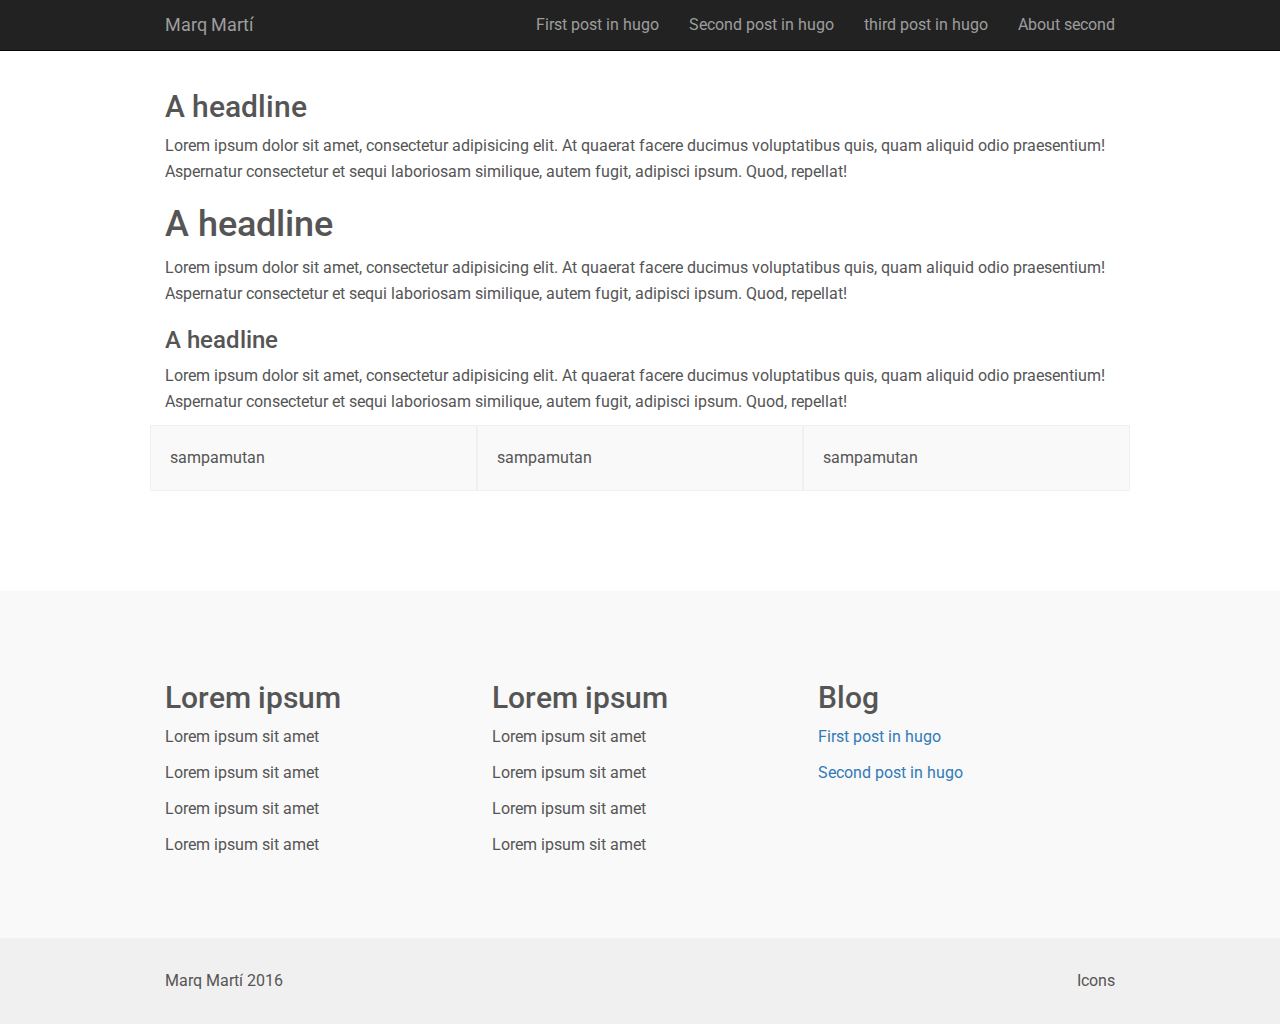
<file: about/index.html>
<!DOCTYPE html>
<html lang="ca-ES">
	<head>
			<title>about</title>
<META NAME="ROBOTS" CONTENT="NOINDEX, NOFOLLOW">

		<meta charset="utf-8">
		<meta name="viewport" content="width=device-width, initial-scale=1">
		<meta http-equiv="X-UA-Compatible" content="IE=edge" />


		<link rel="canonical" href="http://marqmarti.github.io/about/">
		<link rel="stylesheet" href="http://marqmarti.github.io/css/bootstrap.min.css" media="screen">
		<link rel="stylesheet" href="http://marqmarti.github.io/css/style.css">
		<link href='http://fonts.googleapis.com/css?family=Roboto:400,100,700,900' rel='stylesheet' type='text/css'>
		<link href='http://fonts.googleapis.com/css?family=Open+Sans:400,300' rel='stylesheet' type='text/css'>
		<link href="http://maxcdn.bootstrapcdn.com/font-awesome/4.2.0/css/font-awesome.min.css" rel="stylesheet">

	</head>
	<body>
<div class="navbar navbar-inverse  navbar-fixed-top">
  <div class="container">
    <div class="navbar-header">
      <a href="http://marqmarti.github.io/" title="Growth Hacker Barcelona" class="navbar-brand">Marq Martí</a>
      <button class="navbar-toggle" type="button" data-toggle="collapse" data-target="#navbar-main">
      <span class="icon-bar"></span>
      <span class="icon-bar"></span>
      <span class="icon-bar"></span>
      </button>
    </div>
    <div class="navbar-collapse collapse" id="navbar-main">
      <ul class="nav navbar-nav navbar-right">
  

     
            <li><a href="http://marqmarti.github.io/first-post-in-hugo/">First post in hugo</a></li>
            
            <li><a href="http://marqmarti.github.io/second-post-in-hugo/">Second post in hugo</a></li>
            
            <li><a href="http://marqmarti.github.io/third-post-in-hugo/">third post in hugo</a></li>
            
            <li><a href="http://marqmarti.github.io/about2/">About second</a></li>
            


      </ul>
    </div>
  </div>
</div>
<div class="container ini">
            

<h2 id="a-headline:6083a88ee3411b0d17ce02d738f69d47">A headline</h2>

<p>Lorem ipsum dolor sit amet, consectetur adipisicing elit. At quaerat facere ducimus voluptatibus quis, quam aliquid odio praesentium! Aspernatur consectetur et sequi laboriosam similique, autem fugit, adipisci ipsum. Quod, repellat!</p>

<h1 id="a-headline-1:6083a88ee3411b0d17ce02d738f69d47">A headline</h1>

<p>Lorem ipsum dolor sit amet, consectetur adipisicing elit. At quaerat facere ducimus voluptatibus quis, quam aliquid odio praesentium! Aspernatur consectetur et sequi laboriosam similique, autem fugit, adipisci ipsum. Quod, repellat!</p>

<h3 id="a-headline-2:6083a88ee3411b0d17ce02d738f69d47">A headline</h3>

<p>Lorem ipsum dolor sit amet, consectetur adipisicing elit. At quaerat facere ducimus voluptatibus quis, quam aliquid odio praesentium! Aspernatur consectetur et sequi laboriosam similique, autem fugit, adipisci ipsum. Quod, repellat!</p>

<div class="row">

<div class="col-md-4 well">sampamutan</div>
<div class="col-md-4 well">sampamutan</div>
<div class="col-md-4 well">sampamutan</div>

<p></div></p>

</div>

<footer>
  <div class="container">
    
    <div class="row">
      <div class="col-md-4">
        <h2>Lorem ipsum</h2>
        <p>Lorem ipsum sit amet</p>
        <p>Lorem ipsum sit amet</p>
        <p>Lorem ipsum sit amet</p>
        <p>Lorem ipsum sit amet</p>
      </div>
      <div class="col-md-4">
        <h2>Lorem ipsum</h2>
        <p>Lorem ipsum sit amet</p>
        <p>Lorem ipsum sit amet</p>
        <p>Lorem ipsum sit amet</p>
        <p>Lorem ipsum sit amet</p>
      </div>
      <div class="col-md-4">

        <h2>Blog</h2>
            



            <p><a href="http://marqmarti.github.io/first-post-in-hugo/">First post in hugo</a></p>
            
            <p><a href="http://marqmarti.github.io/second-post-in-hugo/">Second post in hugo</a></p>
            

      </div>
    </div>
  </div>
</footer>
<footer class="afterfooter">
  <div class="container">
    <div class="row">
      
<div class="col-md-6">Marq Martí 2016</div>
<div class="col-md-6 text-right">Icons</div>

    </div>
  </div>
</footer>
        <script src="https://code.jquery.com/jquery-1.10.2.min.js"></script>
        <script src="http://marqmarti.github.io/js/bootstrap.min.js"></script>
        <script src="http://marqmarti.github.io/js/bootswatch.js"></script>
    </body>
</html>
</file>
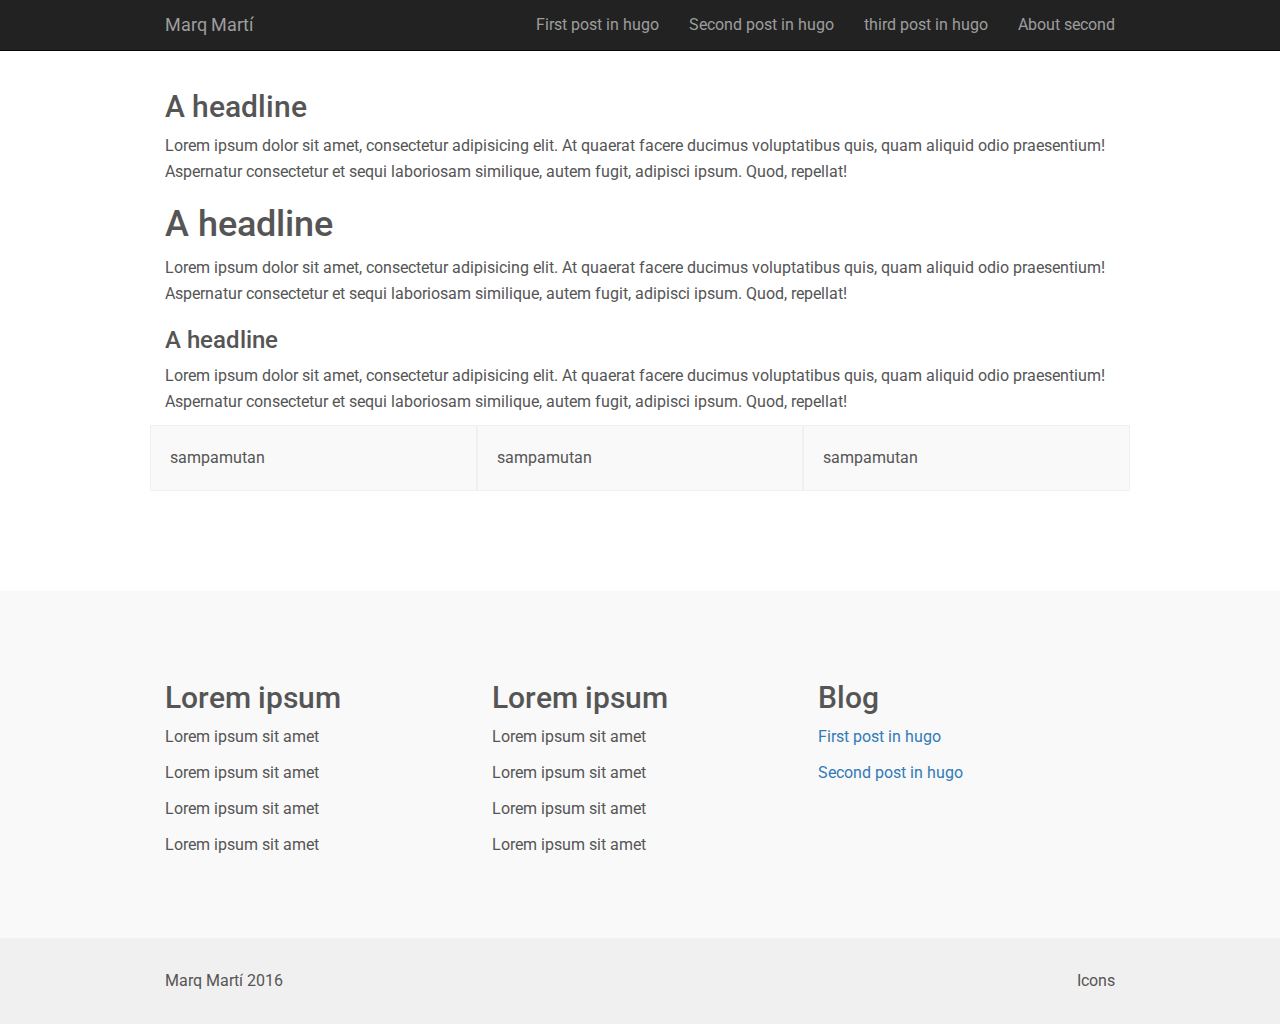
<file: about2/index.html>
<!DOCTYPE html>
<html lang="ca-ES">
	<head>
			<title>About second</title>
<META NAME="ROBOTS" CONTENT="NOINDEX, NOFOLLOW">

		<meta charset="utf-8">
		<meta name="viewport" content="width=device-width, initial-scale=1">
		<meta http-equiv="X-UA-Compatible" content="IE=edge" />


		<link rel="canonical" href="http://marqmarti.github.io/about2/">
		<link rel="stylesheet" href="http://marqmarti.github.io/css/bootstrap.min.css" media="screen">
		<link rel="stylesheet" href="http://marqmarti.github.io/css/style.css">
		<link href='http://fonts.googleapis.com/css?family=Roboto:400,100,700,900' rel='stylesheet' type='text/css'>
		<link href='http://fonts.googleapis.com/css?family=Open+Sans:400,300' rel='stylesheet' type='text/css'>
		<link href="http://maxcdn.bootstrapcdn.com/font-awesome/4.2.0/css/font-awesome.min.css" rel="stylesheet">

	</head>
	<body>
<div class="navbar navbar-inverse  navbar-fixed-top">
  <div class="container">
    <div class="navbar-header">
      <a href="http://marqmarti.github.io/" title="Growth Hacker Barcelona" class="navbar-brand">Marq Martí</a>
      <button class="navbar-toggle" type="button" data-toggle="collapse" data-target="#navbar-main">
      <span class="icon-bar"></span>
      <span class="icon-bar"></span>
      <span class="icon-bar"></span>
      </button>
    </div>
    <div class="navbar-collapse collapse" id="navbar-main">
      <ul class="nav navbar-nav navbar-right">
  

     
            <li><a href="http://marqmarti.github.io/first-post-in-hugo/">First post in hugo</a></li>
            
            <li><a href="http://marqmarti.github.io/second-post-in-hugo/">Second post in hugo</a></li>
            
            <li><a href="http://marqmarti.github.io/third-post-in-hugo/">third post in hugo</a></li>
            
            <li><a href="http://marqmarti.github.io/about2/">About second</a></li>
            


      </ul>
    </div>
  </div>
</div>
<div class="container ini">
            

<h2 id="a-headline:d4451d55aa58d145bd029262c80915b0">A headline</h2>

<p>Lorem ipsum dolor sit amet, consectetur adipisicing elit. At quaerat facere ducimus voluptatibus quis, quam aliquid odio praesentium! Aspernatur consectetur et sequi laboriosam similique, autem fugit, adipisci ipsum. Quod, repellat!</p>

<h1 id="a-headline-1:d4451d55aa58d145bd029262c80915b0">A headline</h1>

<p>Lorem ipsum dolor sit amet, consectetur adipisicing elit. At quaerat facere ducimus voluptatibus quis, quam aliquid odio praesentium! Aspernatur consectetur et sequi laboriosam similique, autem fugit, adipisci ipsum. Quod, repellat!</p>

<h3 id="a-headline-2:d4451d55aa58d145bd029262c80915b0">A headline</h3>

<p>Lorem ipsum dolor sit amet, consectetur adipisicing elit. At quaerat facere ducimus voluptatibus quis, quam aliquid odio praesentium! Aspernatur consectetur et sequi laboriosam similique, autem fugit, adipisci ipsum. Quod, repellat!</p>

<div class="row">

<div class="col-md-4 well">sampamutan</div>
<div class="col-md-4 well">sampamutan</div>
<div class="col-md-4 well">sampamutan</div>

<p></div></p>

</div>

<footer>
  <div class="container">
    
    <div class="row">
      <div class="col-md-4">
        <h2>Lorem ipsum</h2>
        <p>Lorem ipsum sit amet</p>
        <p>Lorem ipsum sit amet</p>
        <p>Lorem ipsum sit amet</p>
        <p>Lorem ipsum sit amet</p>
      </div>
      <div class="col-md-4">
        <h2>Lorem ipsum</h2>
        <p>Lorem ipsum sit amet</p>
        <p>Lorem ipsum sit amet</p>
        <p>Lorem ipsum sit amet</p>
        <p>Lorem ipsum sit amet</p>
      </div>
      <div class="col-md-4">

        <h2>Blog</h2>
            



            <p><a href="http://marqmarti.github.io/first-post-in-hugo/">First post in hugo</a></p>
            
            <p><a href="http://marqmarti.github.io/second-post-in-hugo/">Second post in hugo</a></p>
            

      </div>
    </div>
  </div>
</footer>
<footer class="afterfooter">
  <div class="container">
    <div class="row">
      
<div class="col-md-6">Marq Martí 2016</div>
<div class="col-md-6 text-right">Icons</div>

    </div>
  </div>
</footer>
        <script src="https://code.jquery.com/jquery-1.10.2.min.js"></script>
        <script src="http://marqmarti.github.io/js/bootstrap.min.js"></script>
        <script src="http://marqmarti.github.io/js/bootswatch.js"></script>
    </body>
</html>
</file>
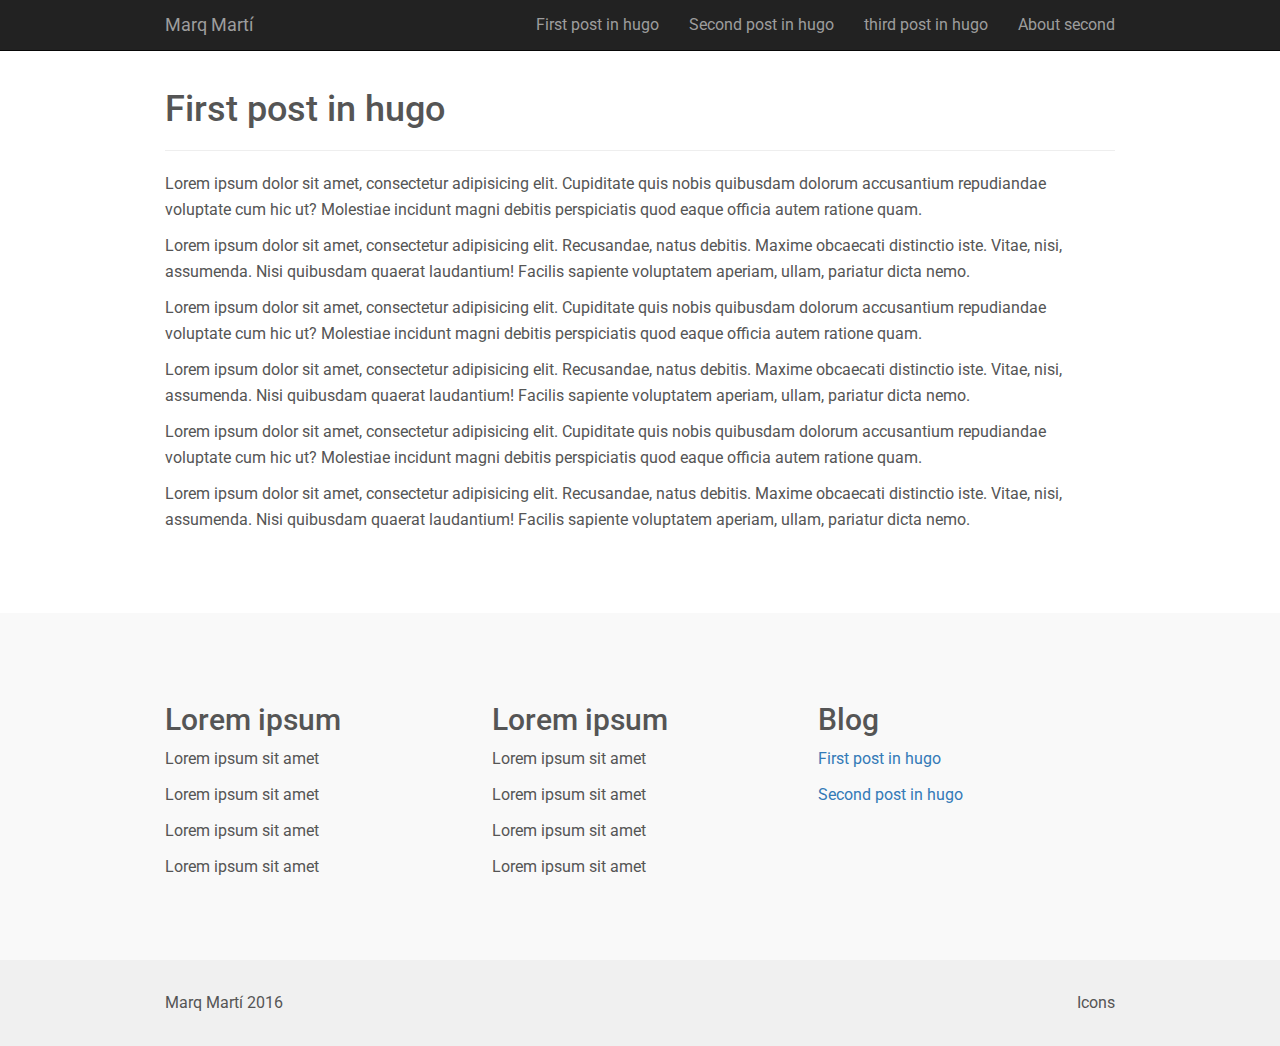
<file: first-post-in-hugo/index.html>
<!DOCTYPE html>
<html lang="ca-ES">
	<head>
			<title>First post in hugo</title>
<META NAME="ROBOTS" CONTENT="NOINDEX, NOFOLLOW">

		<meta charset="utf-8">
		<meta name="viewport" content="width=device-width, initial-scale=1">
		<meta http-equiv="X-UA-Compatible" content="IE=edge" />


		<link rel="canonical" href="http://marqmarti.github.io/first-post-in-hugo/">
		<link rel="stylesheet" href="http://marqmarti.github.io/css/bootstrap.min.css" media="screen">
		<link rel="stylesheet" href="http://marqmarti.github.io/css/style.css">
		<link href='http://fonts.googleapis.com/css?family=Roboto:400,100,700,900' rel='stylesheet' type='text/css'>
		<link href='http://fonts.googleapis.com/css?family=Open+Sans:400,300' rel='stylesheet' type='text/css'>
		<link href="http://maxcdn.bootstrapcdn.com/font-awesome/4.2.0/css/font-awesome.min.css" rel="stylesheet">

	</head>
	<body>
<div class="navbar navbar-inverse  navbar-fixed-top">
  <div class="container">
    <div class="navbar-header">
      <a href="http://marqmarti.github.io/" title="Growth Hacker Barcelona" class="navbar-brand">Marq Martí</a>
      <button class="navbar-toggle" type="button" data-toggle="collapse" data-target="#navbar-main">
      <span class="icon-bar"></span>
      <span class="icon-bar"></span>
      <span class="icon-bar"></span>
      </button>
    </div>
    <div class="navbar-collapse collapse" id="navbar-main">
      <ul class="nav navbar-nav navbar-right">
  

     
            <li><a href="http://marqmarti.github.io/first-post-in-hugo/">First post in hugo</a></li>
            
            <li><a href="http://marqmarti.github.io/second-post-in-hugo/">Second post in hugo</a></li>
            
            <li><a href="http://marqmarti.github.io/third-post-in-hugo/">third post in hugo</a></li>
            
            <li><a href="http://marqmarti.github.io/about2/">About second</a></li>
            


      </ul>
    </div>
  </div>
</div>


<div class="container ini">



<h1>First post in hugo</h1>
<hr>


            <p>Lorem ipsum dolor sit amet, consectetur adipisicing elit. Cupiditate quis nobis quibusdam dolorum accusantium repudiandae voluptate cum hic ut? Molestiae incidunt magni debitis perspiciatis quod eaque officia autem ratione quam.</p>

<p>Lorem ipsum dolor sit amet, consectetur adipisicing elit. Recusandae, natus debitis. Maxime obcaecati distinctio iste. Vitae, nisi, assumenda. Nisi quibusdam quaerat laudantium! Facilis sapiente voluptatem aperiam, ullam, pariatur dicta nemo.</p>

<p>Lorem ipsum dolor sit amet, consectetur adipisicing elit. Cupiditate quis nobis quibusdam dolorum accusantium repudiandae voluptate cum hic ut? Molestiae incidunt magni debitis perspiciatis quod eaque officia autem ratione quam.</p>

<p>Lorem ipsum dolor sit amet, consectetur adipisicing elit. Recusandae, natus debitis. Maxime obcaecati distinctio iste. Vitae, nisi, assumenda. Nisi quibusdam quaerat laudantium! Facilis sapiente voluptatem aperiam, ullam, pariatur dicta nemo.</p>

<p>Lorem ipsum dolor sit amet, consectetur adipisicing elit. Cupiditate quis nobis quibusdam dolorum accusantium repudiandae voluptate cum hic ut? Molestiae incidunt magni debitis perspiciatis quod eaque officia autem ratione quam.</p>

<p>Lorem ipsum dolor sit amet, consectetur adipisicing elit. Recusandae, natus debitis. Maxime obcaecati distinctio iste. Vitae, nisi, assumenda. Nisi quibusdam quaerat laudantium! Facilis sapiente voluptatem aperiam, ullam, pariatur dicta nemo.</p>

</div>

<footer>
  <div class="container">
    
    <div class="row">
      <div class="col-md-4">
        <h2>Lorem ipsum</h2>
        <p>Lorem ipsum sit amet</p>
        <p>Lorem ipsum sit amet</p>
        <p>Lorem ipsum sit amet</p>
        <p>Lorem ipsum sit amet</p>
      </div>
      <div class="col-md-4">
        <h2>Lorem ipsum</h2>
        <p>Lorem ipsum sit amet</p>
        <p>Lorem ipsum sit amet</p>
        <p>Lorem ipsum sit amet</p>
        <p>Lorem ipsum sit amet</p>
      </div>
      <div class="col-md-4">

        <h2>Blog</h2>
            



            <p><a href="http://marqmarti.github.io/first-post-in-hugo/">First post in hugo</a></p>
            
            <p><a href="http://marqmarti.github.io/second-post-in-hugo/">Second post in hugo</a></p>
            

      </div>
    </div>
  </div>
</footer>
<footer class="afterfooter">
  <div class="container">
    <div class="row">
      
<div class="col-md-6">Marq Martí 2016</div>
<div class="col-md-6 text-right">Icons</div>

    </div>
  </div>
</footer>
        <script src="https://code.jquery.com/jquery-1.10.2.min.js"></script>
        <script src="http://marqmarti.github.io/js/bootstrap.min.js"></script>
        <script src="http://marqmarti.github.io/js/bootswatch.js"></script>
    </body>
</html>
</file>
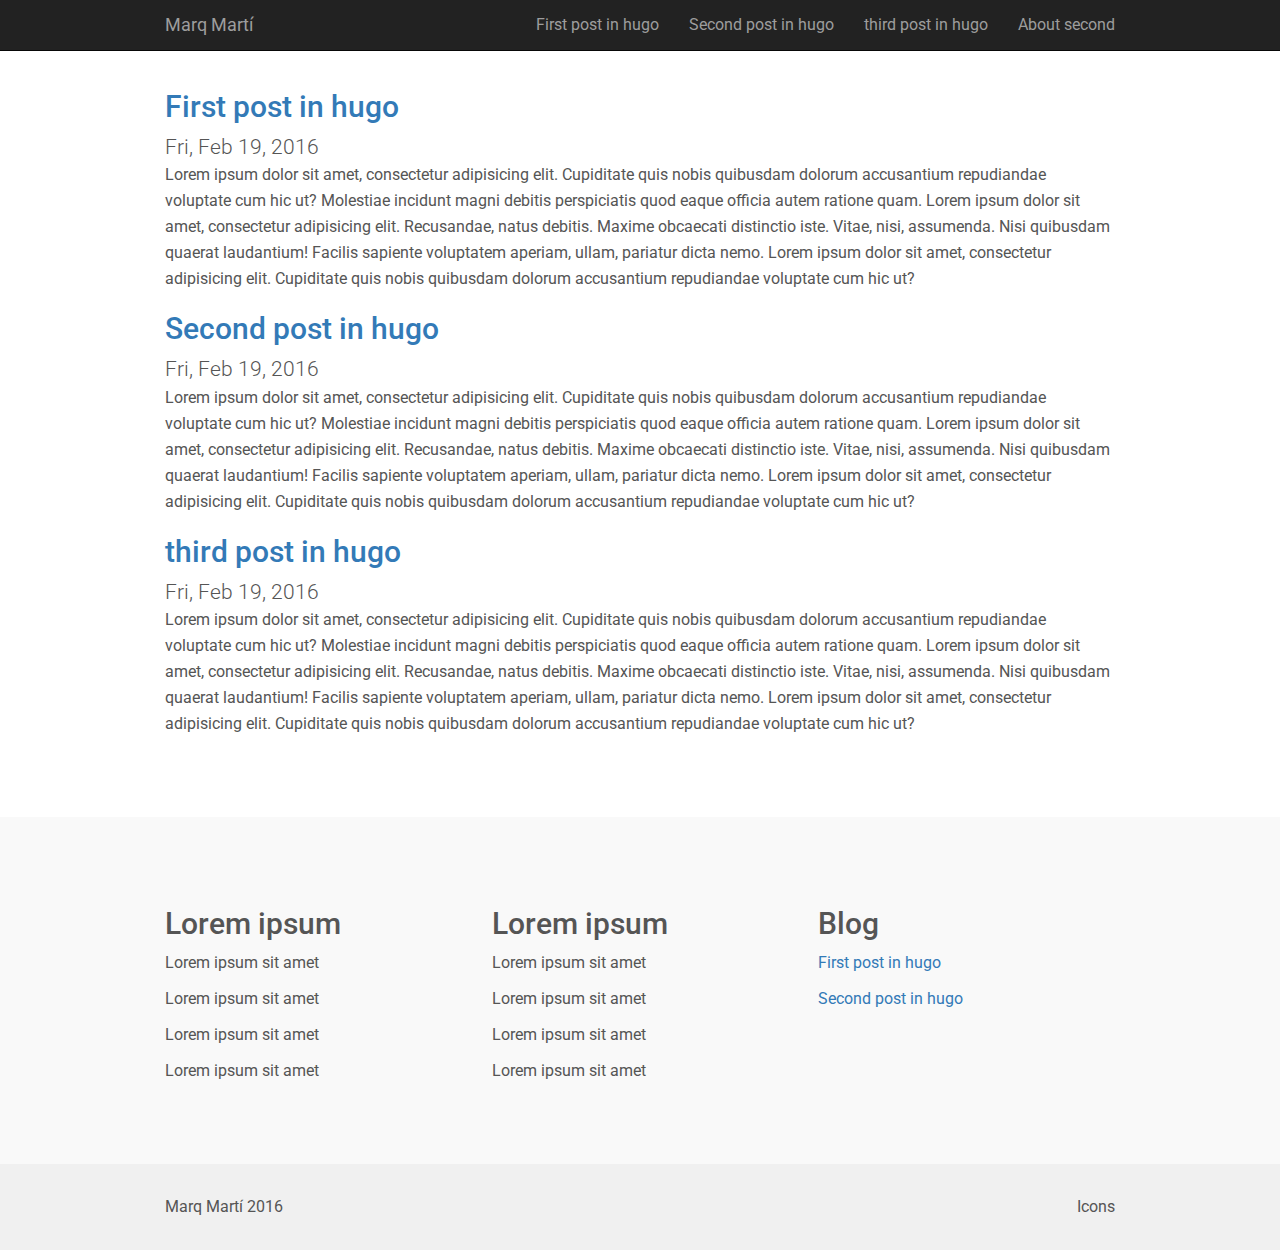
<file: post/index.html>
<!DOCTYPE html>
<html lang="ca-ES">
	<head>
			<title>Posts</title>
<META NAME="ROBOTS" CONTENT="NOINDEX, NOFOLLOW">

		<meta charset="utf-8">
		<meta name="viewport" content="width=device-width, initial-scale=1">
		<meta http-equiv="X-UA-Compatible" content="IE=edge" />


		<link rel="canonical" href="http://marqmarti.github.io/post/">
		<link rel="stylesheet" href="http://marqmarti.github.io/css/bootstrap.min.css" media="screen">
		<link rel="stylesheet" href="http://marqmarti.github.io/css/style.css">
		<link href='http://fonts.googleapis.com/css?family=Roboto:400,100,700,900' rel='stylesheet' type='text/css'>
		<link href='http://fonts.googleapis.com/css?family=Open+Sans:400,300' rel='stylesheet' type='text/css'>
		<link href="http://maxcdn.bootstrapcdn.com/font-awesome/4.2.0/css/font-awesome.min.css" rel="stylesheet">

	</head>
	<body>
<div class="navbar navbar-inverse  navbar-fixed-top">
  <div class="container">
    <div class="navbar-header">
      <a href="http://marqmarti.github.io/" title="Growth Hacker Barcelona" class="navbar-brand">Marq Martí</a>
      <button class="navbar-toggle" type="button" data-toggle="collapse" data-target="#navbar-main">
      <span class="icon-bar"></span>
      <span class="icon-bar"></span>
      <span class="icon-bar"></span>
      </button>
    </div>
    <div class="navbar-collapse collapse" id="navbar-main">
      <ul class="nav navbar-nav navbar-right">
  

     
            <li><a href="http://marqmarti.github.io/first-post-in-hugo/">First post in hugo</a></li>
            
            <li><a href="http://marqmarti.github.io/second-post-in-hugo/">Second post in hugo</a></li>
            
            <li><a href="http://marqmarti.github.io/third-post-in-hugo/">third post in hugo</a></li>
            
            <li><a href="http://marqmarti.github.io/about2/">About second</a></li>
            


      </ul>
    </div>
  </div>
</div>

    <div class="container ini">
        
        <div>
            <h2><a href="http://marqmarti.github.io/first-post-in-hugo/">First post in hugo</a></h2>
            <span class="lead">Fri, Feb 19, 2016</span>
            <p>Lorem ipsum dolor sit amet, consectetur adipisicing elit. Cupiditate quis nobis quibusdam dolorum accusantium repudiandae voluptate cum hic ut? Molestiae incidunt magni debitis perspiciatis quod eaque officia autem ratione quam. Lorem ipsum dolor sit amet, consectetur adipisicing elit. Recusandae, natus debitis. Maxime obcaecati distinctio iste. Vitae, nisi, assumenda. Nisi quibusdam quaerat laudantium! Facilis sapiente voluptatem aperiam, ullam, pariatur dicta nemo. Lorem ipsum dolor sit amet, consectetur adipisicing elit. Cupiditate quis nobis quibusdam dolorum accusantium repudiandae voluptate cum hic ut?</p>
        </div>
        
        <div>
            <h2><a href="http://marqmarti.github.io/second-post-in-hugo/">Second post in hugo</a></h2>
            <span class="lead">Fri, Feb 19, 2016</span>
            <p>Lorem ipsum dolor sit amet, consectetur adipisicing elit. Cupiditate quis nobis quibusdam dolorum accusantium repudiandae voluptate cum hic ut? Molestiae incidunt magni debitis perspiciatis quod eaque officia autem ratione quam. Lorem ipsum dolor sit amet, consectetur adipisicing elit. Recusandae, natus debitis. Maxime obcaecati distinctio iste. Vitae, nisi, assumenda. Nisi quibusdam quaerat laudantium! Facilis sapiente voluptatem aperiam, ullam, pariatur dicta nemo. Lorem ipsum dolor sit amet, consectetur adipisicing elit. Cupiditate quis nobis quibusdam dolorum accusantium repudiandae voluptate cum hic ut?</p>
        </div>
        
        <div>
            <h2><a href="http://marqmarti.github.io/third-post-in-hugo/">third post in hugo</a></h2>
            <span class="lead">Fri, Feb 19, 2016</span>
            <p>Lorem ipsum dolor sit amet, consectetur adipisicing elit. Cupiditate quis nobis quibusdam dolorum accusantium repudiandae voluptate cum hic ut? Molestiae incidunt magni debitis perspiciatis quod eaque officia autem ratione quam. Lorem ipsum dolor sit amet, consectetur adipisicing elit. Recusandae, natus debitis. Maxime obcaecati distinctio iste. Vitae, nisi, assumenda. Nisi quibusdam quaerat laudantium! Facilis sapiente voluptatem aperiam, ullam, pariatur dicta nemo. Lorem ipsum dolor sit amet, consectetur adipisicing elit. Cupiditate quis nobis quibusdam dolorum accusantium repudiandae voluptate cum hic ut?</p>
        </div>
        


    </div>

<footer>
  <div class="container">
    
    <div class="row">
      <div class="col-md-4">
        <h2>Lorem ipsum</h2>
        <p>Lorem ipsum sit amet</p>
        <p>Lorem ipsum sit amet</p>
        <p>Lorem ipsum sit amet</p>
        <p>Lorem ipsum sit amet</p>
      </div>
      <div class="col-md-4">
        <h2>Lorem ipsum</h2>
        <p>Lorem ipsum sit amet</p>
        <p>Lorem ipsum sit amet</p>
        <p>Lorem ipsum sit amet</p>
        <p>Lorem ipsum sit amet</p>
      </div>
      <div class="col-md-4">

        <h2>Blog</h2>
            



            <p><a href="http://marqmarti.github.io/first-post-in-hugo/">First post in hugo</a></p>
            
            <p><a href="http://marqmarti.github.io/second-post-in-hugo/">Second post in hugo</a></p>
            

      </div>
    </div>
  </div>
</footer>
<footer class="afterfooter">
  <div class="container">
    <div class="row">
      
<div class="col-md-6">Marq Martí 2016</div>
<div class="col-md-6 text-right">Icons</div>

    </div>
  </div>
</footer>
        <script src="https://code.jquery.com/jquery-1.10.2.min.js"></script>
        <script src="http://marqmarti.github.io/js/bootstrap.min.js"></script>
        <script src="http://marqmarti.github.io/js/bootswatch.js"></script>
    </body>
</html>
</file>
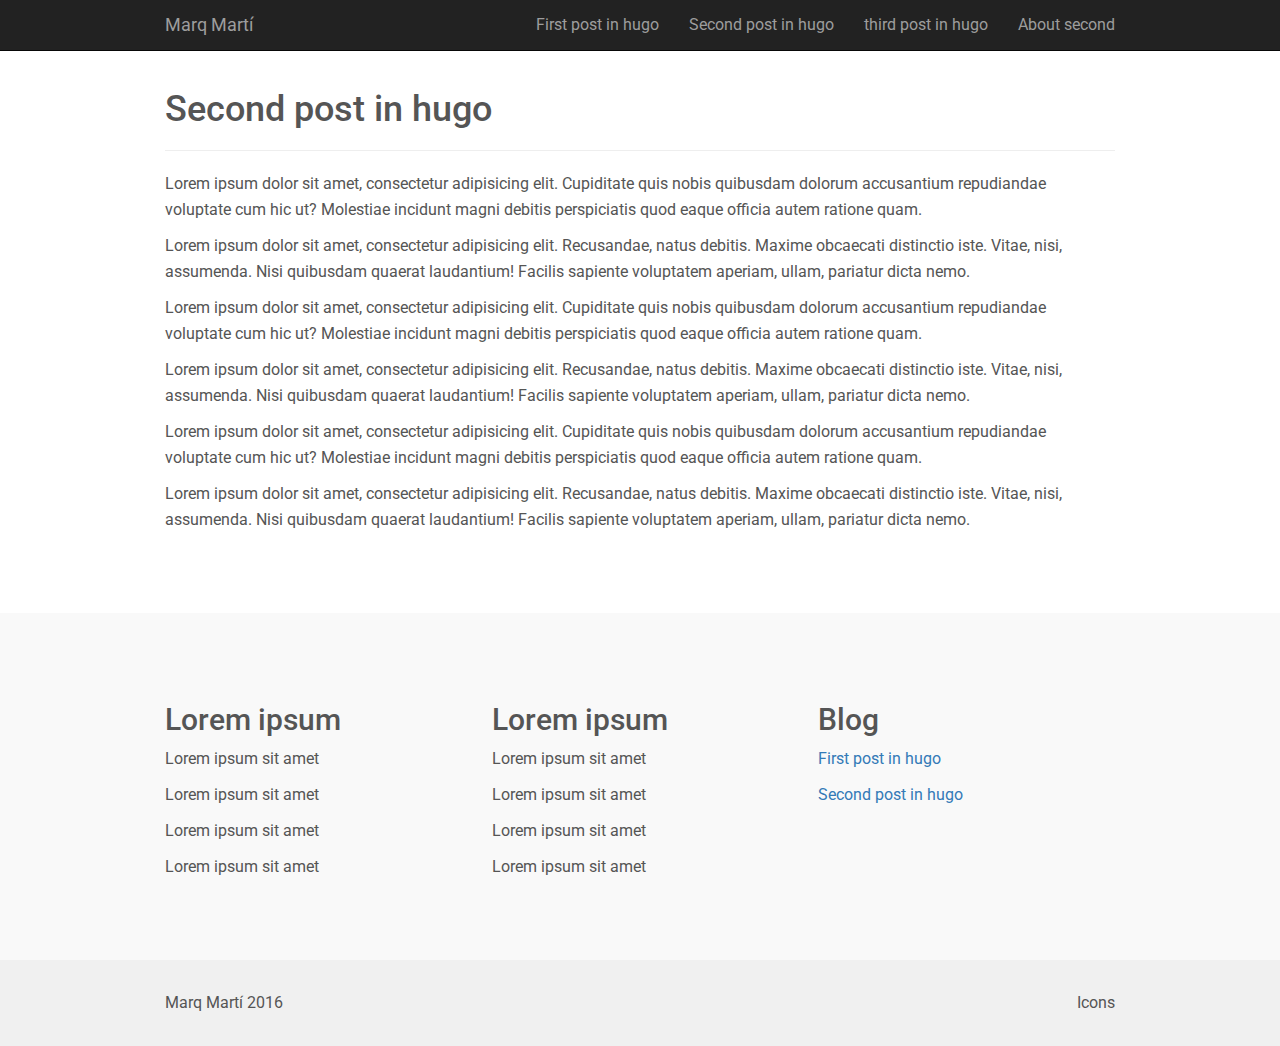
<file: second-post-in-hugo/index.html>
<!DOCTYPE html>
<html lang="ca-ES">
	<head>
			<title>Second post in hugo</title>
<META NAME="ROBOTS" CONTENT="NOINDEX, NOFOLLOW">

		<meta charset="utf-8">
		<meta name="viewport" content="width=device-width, initial-scale=1">
		<meta http-equiv="X-UA-Compatible" content="IE=edge" />


		<link rel="canonical" href="http://marqmarti.github.io/second-post-in-hugo/">
		<link rel="stylesheet" href="http://marqmarti.github.io/css/bootstrap.min.css" media="screen">
		<link rel="stylesheet" href="http://marqmarti.github.io/css/style.css">
		<link href='http://fonts.googleapis.com/css?family=Roboto:400,100,700,900' rel='stylesheet' type='text/css'>
		<link href='http://fonts.googleapis.com/css?family=Open+Sans:400,300' rel='stylesheet' type='text/css'>
		<link href="http://maxcdn.bootstrapcdn.com/font-awesome/4.2.0/css/font-awesome.min.css" rel="stylesheet">

	</head>
	<body>
<div class="navbar navbar-inverse  navbar-fixed-top">
  <div class="container">
    <div class="navbar-header">
      <a href="http://marqmarti.github.io/" title="Growth Hacker Barcelona" class="navbar-brand">Marq Martí</a>
      <button class="navbar-toggle" type="button" data-toggle="collapse" data-target="#navbar-main">
      <span class="icon-bar"></span>
      <span class="icon-bar"></span>
      <span class="icon-bar"></span>
      </button>
    </div>
    <div class="navbar-collapse collapse" id="navbar-main">
      <ul class="nav navbar-nav navbar-right">
  

     
            <li><a href="http://marqmarti.github.io/first-post-in-hugo/">First post in hugo</a></li>
            
            <li><a href="http://marqmarti.github.io/second-post-in-hugo/">Second post in hugo</a></li>
            
            <li><a href="http://marqmarti.github.io/third-post-in-hugo/">third post in hugo</a></li>
            
            <li><a href="http://marqmarti.github.io/about2/">About second</a></li>
            


      </ul>
    </div>
  </div>
</div>


<div class="container ini">



<h1>Second post in hugo</h1>
<hr>


            <p>Lorem ipsum dolor sit amet, consectetur adipisicing elit. Cupiditate quis nobis quibusdam dolorum accusantium repudiandae voluptate cum hic ut? Molestiae incidunt magni debitis perspiciatis quod eaque officia autem ratione quam.</p>

<p>Lorem ipsum dolor sit amet, consectetur adipisicing elit. Recusandae, natus debitis. Maxime obcaecati distinctio iste. Vitae, nisi, assumenda. Nisi quibusdam quaerat laudantium! Facilis sapiente voluptatem aperiam, ullam, pariatur dicta nemo.</p>

<p>Lorem ipsum dolor sit amet, consectetur adipisicing elit. Cupiditate quis nobis quibusdam dolorum accusantium repudiandae voluptate cum hic ut? Molestiae incidunt magni debitis perspiciatis quod eaque officia autem ratione quam.</p>

<p>Lorem ipsum dolor sit amet, consectetur adipisicing elit. Recusandae, natus debitis. Maxime obcaecati distinctio iste. Vitae, nisi, assumenda. Nisi quibusdam quaerat laudantium! Facilis sapiente voluptatem aperiam, ullam, pariatur dicta nemo.</p>

<p>Lorem ipsum dolor sit amet, consectetur adipisicing elit. Cupiditate quis nobis quibusdam dolorum accusantium repudiandae voluptate cum hic ut? Molestiae incidunt magni debitis perspiciatis quod eaque officia autem ratione quam.</p>

<p>Lorem ipsum dolor sit amet, consectetur adipisicing elit. Recusandae, natus debitis. Maxime obcaecati distinctio iste. Vitae, nisi, assumenda. Nisi quibusdam quaerat laudantium! Facilis sapiente voluptatem aperiam, ullam, pariatur dicta nemo.</p>

</div>

<footer>
  <div class="container">
    
    <div class="row">
      <div class="col-md-4">
        <h2>Lorem ipsum</h2>
        <p>Lorem ipsum sit amet</p>
        <p>Lorem ipsum sit amet</p>
        <p>Lorem ipsum sit amet</p>
        <p>Lorem ipsum sit amet</p>
      </div>
      <div class="col-md-4">
        <h2>Lorem ipsum</h2>
        <p>Lorem ipsum sit amet</p>
        <p>Lorem ipsum sit amet</p>
        <p>Lorem ipsum sit amet</p>
        <p>Lorem ipsum sit amet</p>
      </div>
      <div class="col-md-4">

        <h2>Blog</h2>
            



            <p><a href="http://marqmarti.github.io/first-post-in-hugo/">First post in hugo</a></p>
            
            <p><a href="http://marqmarti.github.io/second-post-in-hugo/">Second post in hugo</a></p>
            

      </div>
    </div>
  </div>
</footer>
<footer class="afterfooter">
  <div class="container">
    <div class="row">
      
<div class="col-md-6">Marq Martí 2016</div>
<div class="col-md-6 text-right">Icons</div>

    </div>
  </div>
</footer>
        <script src="https://code.jquery.com/jquery-1.10.2.min.js"></script>
        <script src="http://marqmarti.github.io/js/bootstrap.min.js"></script>
        <script src="http://marqmarti.github.io/js/bootswatch.js"></script>
    </body>
</html>
</file>
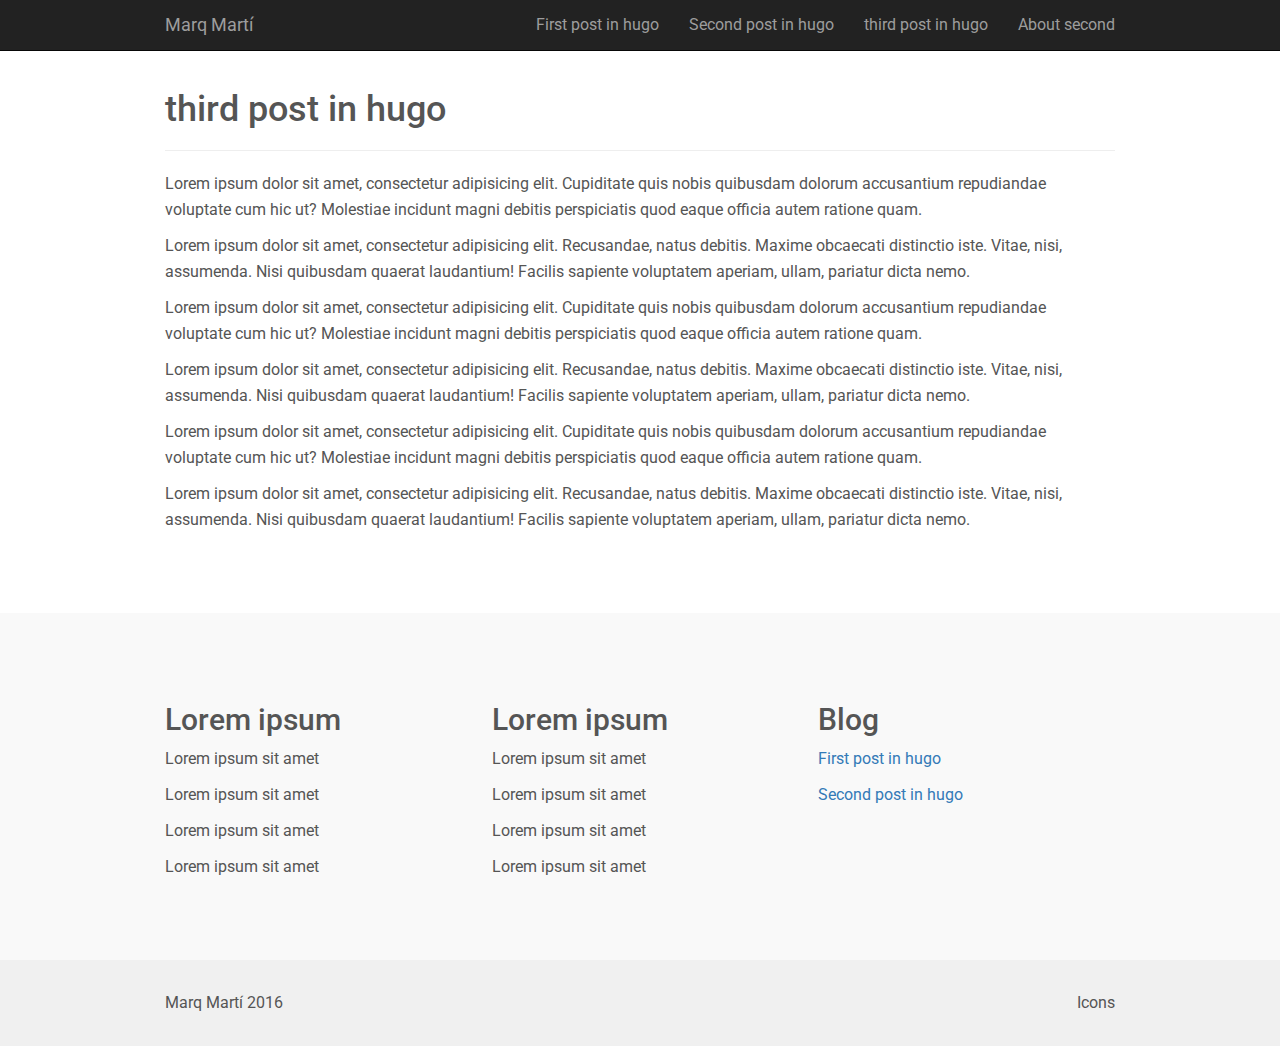
<file: third-post-in-hugo/index.html>
<!DOCTYPE html>
<html lang="ca-ES">
	<head>
			<title>third post in hugo</title>
<META NAME="ROBOTS" CONTENT="NOINDEX, NOFOLLOW">

		<meta charset="utf-8">
		<meta name="viewport" content="width=device-width, initial-scale=1">
		<meta http-equiv="X-UA-Compatible" content="IE=edge" />


		<link rel="canonical" href="http://marqmarti.github.io/third-post-in-hugo/">
		<link rel="stylesheet" href="http://marqmarti.github.io/css/bootstrap.min.css" media="screen">
		<link rel="stylesheet" href="http://marqmarti.github.io/css/style.css">
		<link href='http://fonts.googleapis.com/css?family=Roboto:400,100,700,900' rel='stylesheet' type='text/css'>
		<link href='http://fonts.googleapis.com/css?family=Open+Sans:400,300' rel='stylesheet' type='text/css'>
		<link href="http://maxcdn.bootstrapcdn.com/font-awesome/4.2.0/css/font-awesome.min.css" rel="stylesheet">

	</head>
	<body>
<div class="navbar navbar-inverse  navbar-fixed-top">
  <div class="container">
    <div class="navbar-header">
      <a href="http://marqmarti.github.io/" title="Growth Hacker Barcelona" class="navbar-brand">Marq Martí</a>
      <button class="navbar-toggle" type="button" data-toggle="collapse" data-target="#navbar-main">
      <span class="icon-bar"></span>
      <span class="icon-bar"></span>
      <span class="icon-bar"></span>
      </button>
    </div>
    <div class="navbar-collapse collapse" id="navbar-main">
      <ul class="nav navbar-nav navbar-right">
  

     
            <li><a href="http://marqmarti.github.io/first-post-in-hugo/">First post in hugo</a></li>
            
            <li><a href="http://marqmarti.github.io/second-post-in-hugo/">Second post in hugo</a></li>
            
            <li><a href="http://marqmarti.github.io/third-post-in-hugo/">third post in hugo</a></li>
            
            <li><a href="http://marqmarti.github.io/about2/">About second</a></li>
            


      </ul>
    </div>
  </div>
</div>


<div class="container ini">



<h1>third post in hugo</h1>
<hr>


            <p>Lorem ipsum dolor sit amet, consectetur adipisicing elit. Cupiditate quis nobis quibusdam dolorum accusantium repudiandae voluptate cum hic ut? Molestiae incidunt magni debitis perspiciatis quod eaque officia autem ratione quam.</p>

<p>Lorem ipsum dolor sit amet, consectetur adipisicing elit. Recusandae, natus debitis. Maxime obcaecati distinctio iste. Vitae, nisi, assumenda. Nisi quibusdam quaerat laudantium! Facilis sapiente voluptatem aperiam, ullam, pariatur dicta nemo.</p>

<p>Lorem ipsum dolor sit amet, consectetur adipisicing elit. Cupiditate quis nobis quibusdam dolorum accusantium repudiandae voluptate cum hic ut? Molestiae incidunt magni debitis perspiciatis quod eaque officia autem ratione quam.</p>

<p>Lorem ipsum dolor sit amet, consectetur adipisicing elit. Recusandae, natus debitis. Maxime obcaecati distinctio iste. Vitae, nisi, assumenda. Nisi quibusdam quaerat laudantium! Facilis sapiente voluptatem aperiam, ullam, pariatur dicta nemo.</p>

<p>Lorem ipsum dolor sit amet, consectetur adipisicing elit. Cupiditate quis nobis quibusdam dolorum accusantium repudiandae voluptate cum hic ut? Molestiae incidunt magni debitis perspiciatis quod eaque officia autem ratione quam.</p>

<p>Lorem ipsum dolor sit amet, consectetur adipisicing elit. Recusandae, natus debitis. Maxime obcaecati distinctio iste. Vitae, nisi, assumenda. Nisi quibusdam quaerat laudantium! Facilis sapiente voluptatem aperiam, ullam, pariatur dicta nemo.</p>

</div>

<footer>
  <div class="container">
    
    <div class="row">
      <div class="col-md-4">
        <h2>Lorem ipsum</h2>
        <p>Lorem ipsum sit amet</p>
        <p>Lorem ipsum sit amet</p>
        <p>Lorem ipsum sit amet</p>
        <p>Lorem ipsum sit amet</p>
      </div>
      <div class="col-md-4">
        <h2>Lorem ipsum</h2>
        <p>Lorem ipsum sit amet</p>
        <p>Lorem ipsum sit amet</p>
        <p>Lorem ipsum sit amet</p>
        <p>Lorem ipsum sit amet</p>
      </div>
      <div class="col-md-4">

        <h2>Blog</h2>
            



            <p><a href="http://marqmarti.github.io/first-post-in-hugo/">First post in hugo</a></p>
            
            <p><a href="http://marqmarti.github.io/second-post-in-hugo/">Second post in hugo</a></p>
            

      </div>
    </div>
  </div>
</footer>
<footer class="afterfooter">
  <div class="container">
    <div class="row">
      
<div class="col-md-6">Marq Martí 2016</div>
<div class="col-md-6 text-right">Icons</div>

    </div>
  </div>
</footer>
        <script src="https://code.jquery.com/jquery-1.10.2.min.js"></script>
        <script src="http://marqmarti.github.io/js/bootstrap.min.js"></script>
        <script src="http://marqmarti.github.io/js/bootswatch.js"></script>
    </body>
</html>
</file>
